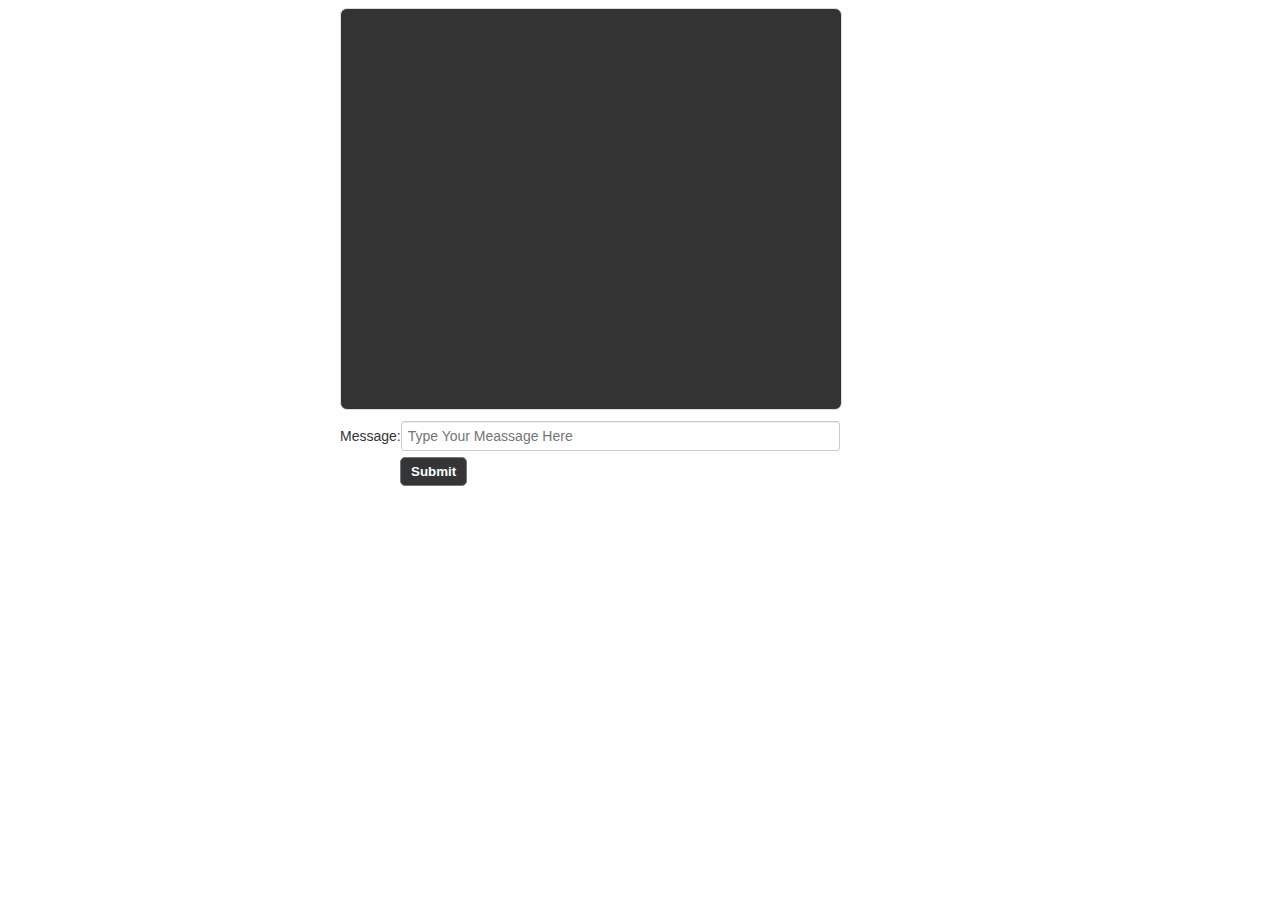
<file: index.html>
<!DOCTYPE html>
<html lang="en">
<head>
	<link rel="stylesheet" type="text/css" href="style.css">
</head>
<body>
<div class="container">
<div class="chat">
 <div id="chatZone" name="chatZone"></div>
  <form onsubmit="chat.sendMsg(); return false;">
   <label for="msg" style="float:left">Message:</label>
   <input type="text" id="msg" name="msg" autofocus="true" placeholder="Type Your Meassage Here" />
   <input type="submit" />
  </form>
 </div>
</div>
<script type="text/javascript" src="chat.js"></script>
</body>
</html>
</file>
<file: style.css>
body{
 font-family: "Comic Sans MS", Helvetica, Arial, sans-serif;
 font-size: 14px;
 line-height: 32px;
 color: #333333;
 font-weight: normal;
}
.container{
 margin: 0 auto;
 width: 600px;
}
.chat-zone{
 padding: 20px;
 height: 400px;
}
.chatmsg {
margin: 0 5px;
}
.chatmsg b{
 text-transform: uppercase;
 color: orange;
}
.chat{
 margin: 0 auto;
}
.chat #chatZone{
width: 500px;
height: 400px;
border: 1px solid #ddd;
border-radius: 7px;
overflow-y: scroll;
background: #333;
color: #fff;
}
.chat form{
 margin: 10px 0 0 0;
}
input[type="text"]{
border: 1px solid #cccccc;
box-shadow: inset 0 1px 1px rgba(0, 0, 0, 0.075);
outline: none;
padding: 4px 6px;
font-size: 14px;
line-height: 20px;
color: #555555;
border-radius: 3px;
width: 425px;
}
input[type="submit"]{
display: block;
color: #fff;
font-weight: bold;
cursor: pointer;
margin: 5px 0 0 60px;
padding: 6px 10px;
border: 1px solid #777;
background: #333537;
border-radius: 5px;
}
</file>
